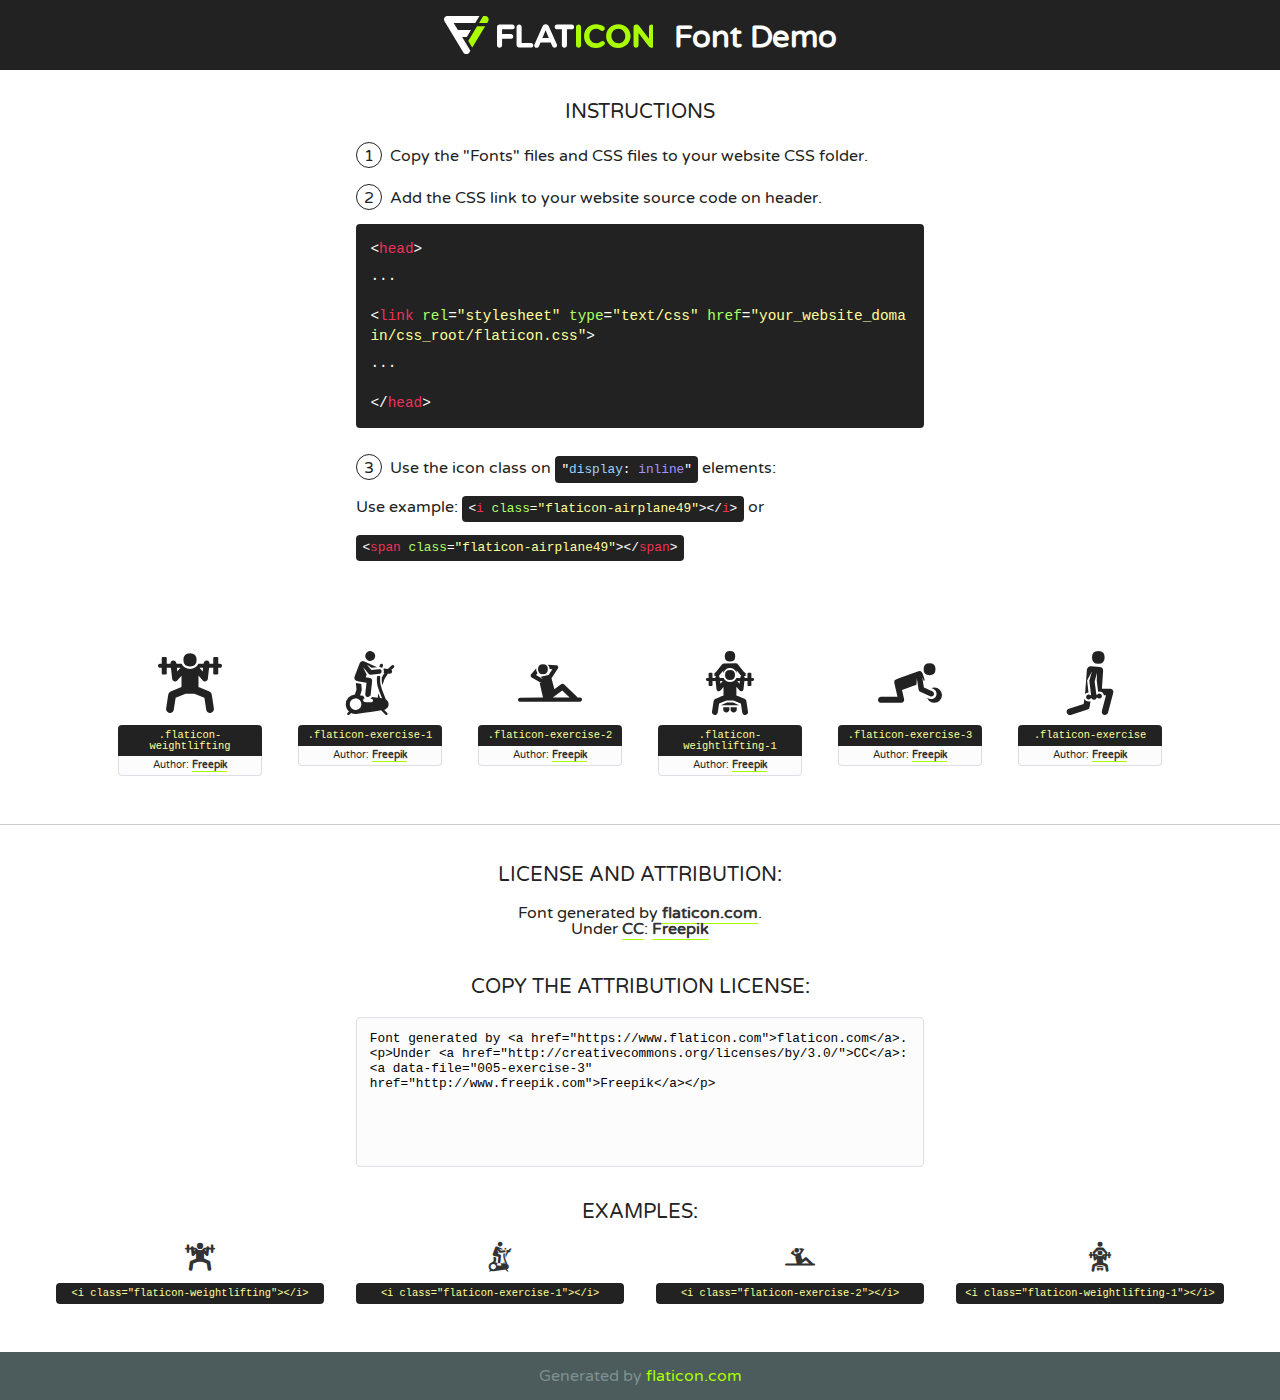
<file: fonts/flaticon-2/font/flaticon.html>
<!DOCTYPE html>
<!--
  Flaticon icon font: Flaticon
  Creation date: 14/12/2018 08:30
-->
<html>
<!DOCTYPE html>
<html>

<head>
    <title>Flaticon WebFont</title>
    <link href="http://fonts.googleapis.com/css?family=Varela+Round" rel="stylesheet" type="text/css" />
    <link rel="stylesheet" type="text/css" href="flaticon.css">
    <meta charset="UTF-8">
    <style>
    html, body, div, span, applet, object, iframe,
    h1, h2, h3, h4, h5, h6, p, blockquote, pre,
    a, abbr, acronym, address, big, cite, code,
    del, dfn, em, img, ins, kbd, q, s, samp,
    small, strike, strong, sub, sup, tt, var,
    b, u, i, center,
    dl, dt, dd, ol, ul, li,
    fieldset, form, label, legend,
    table, caption, tbody, tfoot, thead, tr, th, td,
    article, aside, canvas, details, embed, 
    figure, figcaption, footer, header, hgroup, 
    menu, nav, output, ruby, section, summary,
    time, mark, audio, video {
        margin: 0;
        padding: 0;
        border: 0;
        font-size: 100%;
        font: inherit;
        vertical-align: baseline;
    }
    /* HTML5 display-role reset for older browsers */
    article, aside, details, figcaption, figure, 
    footer, header, hgroup, menu, nav, section {
        display: block;
    }
    body {
        line-height: 1;
    }
    ol, ul {
        list-style: none;
    }
    blockquote, q {
        quotes: none;
    }
    blockquote:before, blockquote:after,
    q:before, q:after {
        content: '';
        content: none;
    }
    table {
        border-collapse: collapse;
        border-spacing: 0;
    }
    body {
        font-family: 'Varela Round', Helvetica, Arial, sans-serif;
        font-size: 16px;
        color: #222;
    }
    a {
        color: #333;
        border-bottom: 1px solid #a9fd00;
        font-weight: bold;
        text-decoration: none;
    }
    * {
        -moz-box-sizing: border-box;
        -webkit-box-sizing: border-box;
        box-sizing: border-box;
        margin: 0;
        padding: 0;
    }
    [class^="flaticon-"]:before, [class*=" flaticon-"]:before, [class^="flaticon-"]:after, [class*=" flaticon-"]:after {
        font-family: Flaticon;
        font-size: 30px;
        font-style: normal;
        margin-left: 20px;
        color: #333;
    }
    .wrapper {
        max-width: 600px;
        margin: auto;
        padding: 0 1em;
    }
    .title {
        font-size: 1.25em;
        text-align: center;
        margin-bottom: 1em;
        text-transform: uppercase;
    }
    header {
        text-align: center;
        background-color: #222;
        color: #fff;
        padding: 1em;
    }
    header .logo {
        width: 210px;
        height: 38px;
        display: inline-block;
        vertical-align: middle;
        margin-right: 1em;
        border: none;
    }
    header strong {
        font-size: 1.95em;
        font-weight: bold;
        vertical-align: middle;
        margin-top: 5px;
        display: inline-block;
    }
    .demo {
        margin: 2em auto;
        line-height: 1.25em;
    }
    .demo ul li {
        margin-bottom: 1em;
    }
    .demo ul li .num {
        color: #222;
        border-radius: 20px;
        display: inline-block;
        width: 26px;
        padding: 3px;
        height: 26px;
        text-align: center;
        margin-right: 0.5em;
        border: 1px solid #222;
    }
    .demo ul li code {
        background-color: #222;
        border-radius: 4px;
        padding: 0.25em 0.5em;
        display: inline-block;
        color: #fff;
        font-family: Consolas,Monaco,Lucida Console,Liberation Mono,DejaVu Sans Mono,Bitstream Vera Sans Mono,Courier New, monospace;
        font-weight: lighter;
        margin-top: 1em;
        font-size: 0.8em;
        word-break: break-all;
    }
    .demo ul li code.big {
        padding: 1em;
        font-size: 0.9em;
    }
    .demo ul li code .red {
        color: #EF3159;
    }
    .demo ul li code .green {
        color: #ACFF65;
    }
    .demo ul li code .yellow {
        color: #FFFF99;
    }
    .demo ul li code .blue {
        color: #99D3FF;
    }
    .demo ul li code .purple {
        color: #A295FF;
    }
    .demo ul li code .dots {
        margin-top: 0.5em;
        display: block;
    }
    #glyphs {
        border-bottom: 1px solid #ccc;
        padding: 2em 0;
        text-align: center;
    }
    .glyph {
        display: inline-block;
        width: 9em;
        margin: 1em;
        text-align: center;
        vertical-align: top;
        background: #FFF;
    }
    .glyph .glyph-icon {
        padding: 10px;
        display: block;
        font-family:"Flaticon";
        font-size: 64px;
        line-height: 1;
    }
    .glyph .glyph-icon:before {
        font-size: 64px;
        color: #222;
        margin-left: 0;
    }
    .class-name {
        font-size: 0.65em;
        background-color: #222;
        color: #fff;
        border-radius: 4px 4px 0 0;
        padding: 0.5em;
        color: #FFFF99;
        font-family: Consolas,Monaco,Lucida Console,Liberation Mono,DejaVu Sans Mono,Bitstream Vera Sans Mono,Courier New, monospace;
    }
    .author-name {
        font-size: 0.6em;
        background-color: #fcfcfd;
        border: 1px solid #DEDEE4;
        border-top: 0;
        border-radius: 0 0 4px 4px;
        padding: 0.5em;
    }
    .class-name:last-child {
        font-size: 10px;
        color:#888;
    }
    .class-name:last-child a {
        font-size: 10px;
        color:#555;
    }
    .class-name:last-child a:hover {
        color:#a9fd00;
    }
    .glyph > input {
        display: block;
        width: 100px;
        margin: 5px auto;
        text-align: center;
        font-size: 12px;
        cursor: text;
    }
    .glyph > input.icon-input {
        font-family:"Flaticon";
        font-size: 16px;
        margin-bottom: 10px;
    }
    .attribution .title {
        margin-top: 2em;
    }
    .attribution textarea {
        background-color: #fcfcfd;
        padding: 1em;
        border: none;
        box-shadow: none;
        border: 1px solid #DEDEE4;
        border-radius: 4px;
        resize: none;
        width: 100%;
        height: 150px;
        font-size: 0.8em;
        font-family: Consolas,Monaco,Lucida Console,Liberation Mono,DejaVu Sans Mono,Bitstream Vera Sans Mono,Courier New, monospace;
        -webkit-appearance: none;
    }
    .iconsuse {
        margin: 2em auto;
        text-align: center;
        max-width: 1200px;
    }
    .iconsuse:after {
        content: '';
        display: table;
        clear: both;
    }
    .iconsuse .image {
        float: left;
        width: 25%;
        padding: 0 1em;
    }
    .iconsuse .image p {
        margin-bottom: 1em;
    }
    .iconsuse .image span {
        display: block;
        font-size: 0.65em;
        background-color: #222;
        color: #fff;
        border-radius: 4px;
        padding: 0.5em;
        color: #FFFF99;
        margin-top: 1em;
        font-family: Consolas,Monaco,Lucida Console,Liberation Mono,DejaVu Sans Mono,Bitstream Vera Sans Mono,Courier New, monospace;
    }
    #footer {
        text-align: center;
        background-color: #4C5B5C;
        color: #7c9192;
        padding: 1em;
    }
    #footer a {
        border: none;
        color: #a9fd00;
        font-weight: normal;
    }
    @media (max-width: 960px) {
        .iconsuse .image {
            width: 50%;
        }
    }
    @media (max-width: 560px) {
        .iconsuse .image {
            width: 100%;
        }
    }
    </style>
</head>

<body class="characters-off">

    <header>
        <a href="https://www.flaticon.com" target="_blank" class="logo">
            <svg version="1.1" xmlns="http://www.w3.org/2000/svg" xmlns:xlink="http://www.w3.org/1999/xlink" xmlns:a="http://ns.adobe.com/AdobeSVGViewerExtensions/3.0/" viewBox="0 0 560.875 102.036" enable-background="new 0 0 560.875 102.036" xml:space="preserve">
                <defs>
                </defs>
                <g>
                    <g class="letters">
                        <path fill="#ffffff" d="M141.596,29.675c0-3.777,2.985-6.767,6.764-6.767h34.438c3.426,0,6.15,2.728,6.15,6.15
                        c0,3.43-2.724,6.149-6.15,6.149h-27.674v13.091h23.719c3.429,0,6.151,2.724,6.151,6.15c0,3.43-2.723,6.149-6.151,6.149h-23.719
                        v17.574c0,3.773-2.986,6.761-6.764,6.761c-3.779,0-6.764-2.989-6.764-6.761V29.675z"></path>
                        <path fill="#ffffff" d="M193.844,29.149c0-3.781,2.985-6.767,6.764-6.767c3.776,0,6.763,2.985,6.763,6.767v42.957h25.039
                        c3.426,0,6.149,2.726,6.149,6.153c0,3.425-2.723,6.15-6.149,6.15h-31.802c-3.779,0-6.764-2.986-6.764-6.768V29.149z"></path>
                        <path fill="#ffffff" d="M241.891,75.71l21.438-48.407c1.492-3.341,4.215-5.357,7.906-5.357h0.792
                        c3.686,0,6.323,2.017,7.815,5.357l21.439,48.407c0.436,0.967,0.701,1.845,0.701,2.723c0,3.602-2.809,6.501-6.414,6.501
                        c-3.161,0-5.269-1.845-6.499-4.655l-4.132-9.661h-27.059l-4.301,10.102c-1.144,2.631-3.426,4.214-6.237,4.214
                        c-3.517,0-6.24-2.81-6.24-6.325C241.1,77.64,241.451,76.677,241.891,75.71z M279.932,58.666l-8.521-20.297l-8.526,20.297H279.932
                        z"></path>
                        <path fill="#ffffff" d="M314.864,35.387H301.86c-3.429,0-6.239-2.813-6.239-6.238c0-3.429,2.811-6.24,6.239-6.24h39.533
                        c3.426,0,6.237,2.811,6.237,6.24c0,3.425-2.811,6.238-6.237,6.238h-13.001v42.785c0,3.773-2.99,6.761-6.764,6.761
                        c-3.779,0-6.764-2.989-6.764-6.761V35.387z"></path>
                        <path fill="#A9FD00" d="M352.615,29.149c0-3.781,2.985-6.767,6.767-6.767c3.774,0,6.761,2.985,6.761,6.767v49.024
                        c0,3.773-2.987,6.761-6.761,6.761c-3.781,0-6.767-2.989-6.767-6.761V29.149z"></path>
                        <path fill="#A9FD00" d="M374.132,53.836v-0.179c0-17.481,13.178-31.801,32.065-31.801c9.22,0,15.459,2.458,20.557,6.238
                        c1.402,1.054,2.637,2.985,2.637,5.357c0,3.692-2.985,6.59-6.681,6.59c-1.845,0-3.071-0.702-4.044-1.319
                        c-3.776-2.813-7.729-4.393-12.562-4.393c-10.364,0-17.831,8.611-17.831,19.154v0.173c0,10.542,7.291,19.329,17.831,19.329
                        c5.715,0,9.492-1.756,13.359-4.834c1.049-0.874,2.458-1.491,4.039-1.491c3.429,0,6.325,2.813,6.325,6.236
                        c0,2.106-1.056,3.78-2.282,4.834c-5.539,4.834-12.036,7.733-21.878,7.733C387.572,85.464,374.132,71.493,374.132,53.836z"></path>
                        <path fill="#A9FD00" d="M433.009,53.836v-0.179c0-17.481,13.79-31.801,32.766-31.801c18.981,0,32.592,14.143,32.592,31.628v0.173
                        c0,17.483-13.785,31.807-32.769,31.807C446.625,85.464,433.009,71.32,433.009,53.836z M484.224,53.836v-0.179
                        c0-10.539-7.725-19.326-18.626-19.326c-10.893,0-18.449,8.611-18.449,19.154v0.173c0,10.542,7.73,19.329,18.626,19.329
                        C476.676,72.986,484.224,64.378,484.224,53.836z"></path>
                        <path fill="#A9FD00" d="M506.233,29.321c0-3.774,2.99-6.763,6.767-6.763h1.401c3.252,0,5.183,1.583,7.029,3.953l26.093,34.265
                        V29.059c0-3.692,2.99-6.677,6.681-6.677c3.683,0,6.671,2.985,6.671,6.677v48.934c0,3.78-2.987,6.765-6.764,6.765h-0.436
                        c-3.257,0-5.188-1.581-7.034-3.953l-27.056-35.492v32.944c0,3.687-2.985,6.676-6.678,6.676c-3.683,0-6.673-2.989-6.673-6.676
                        V29.321z"></path>
                    </g>
                    <g class="insignia">
                        <path fill="#ffffff" d="M48.372,56.137h12.517l11.156-18.537H37.186L25.688,18.539h57.825L94.668,0H9.271
                        C5.925,0,2.842,1.801,1.198,4.716c-1.644,2.907-1.593,6.482,0.134,9.343l50.38,83.501c1.678,2.781,4.689,4.476,7.938,4.476
                        c3.246,0,6.257-1.695,7.935-4.476l2.898-4.804L48.372,56.137z"></path>
                        <g class="i">
                            <path fill="#A9FD00" d="M93.575,18.539h0.031v0.004l21.652,0.004l2.705-4.488c1.727-2.861,1.778-6.436,0.133-9.343
                            C116.454,1.801,113.371,0,110.026,0h-5.294L93.575,18.539z"></path>
                            <polygon fill="#A9FD00" points="88.291,27.356 64.725,66.486 75.519,84.404 109.942,27.356"></polygon>
                        </g>
                    </g>
                </g>
            </svg>
        </a>
        <strong>Font Demo</strong>
    </header>


    <section class="demo wrapper">

        <p class="title">Instructions</p>

        <ul>
            <li>
                <span class="num">1</span>Copy the "Fonts" files and CSS files to your website CSS folder.
            </li>
            <li>
                <span class="num">2</span>Add the CSS link to your website source code on header.
                <code class="big">
                    &lt;<span class="red">head</span>&gt;
                    <br/><span class="dots">...</span>
                    <br/>&lt;<span class="red">link</span> <span class="green">rel</span>=<span class="yellow">"stylesheet"</span> <span class="green">type</span>=<span class="yellow">"text/css"</span> <span class="green">href</span>=<span class="yellow">"your_website_domain/css_root/flaticon.css"</span>&gt;
                    <br/><span class="dots">...</span>
                    <br/>&lt;/<span class="red">head</span>&gt;
                </code>
            </li>

            <li>
                <p>
                    <span class="num">3</span>Use the icon class on <code>"<span class="blue">display</span>:<span class="purple"> inline</span>"</code> elements:
                    <br />
                    Use example: <code>&lt;<span class="red">i</span> <span class="green">class</span>=<span class="yellow">&quot;flaticon-airplane49&quot;</span>&gt;&lt;/<span class="red">i</span>&gt;</code> or <code>&lt;<span class="red">span</span> <span class="green">class</span>=<span class="yellow">&quot;flaticon-airplane49&quot;</span>&gt;&lt;/<span class="red">span</span>&gt;</code>
            </li>
        </ul>

    </section>




   <section id="glyphs">          
    
      
        <div class="glyph"><div class="glyph-icon flaticon-weightlifting"></div>
            <div class="class-name">.flaticon-weightlifting</div>
            <div class="author-name">Author: <a data-file="001-weightlifting" href="http://www.freepik.com">Freepik</a> </div> 
        </div>        
        
        <div class="glyph"><div class="glyph-icon flaticon-exercise-1"></div>
            <div class="class-name">.flaticon-exercise-1</div>
            <div class="author-name">Author: <a data-file="002-exercise-1" href="http://www.freepik.com">Freepik</a> </div> 
        </div>        
        
        <div class="glyph"><div class="glyph-icon flaticon-exercise-2"></div>
            <div class="class-name">.flaticon-exercise-2</div>
            <div class="author-name">Author: <a data-file="003-exercise-2" href="http://www.freepik.com">Freepik</a> </div> 
        </div>        
        
        <div class="glyph"><div class="glyph-icon flaticon-weightlifting-1"></div>
            <div class="class-name">.flaticon-weightlifting-1</div>
            <div class="author-name">Author: <a data-file="004-weightlifting-1" href="http://www.freepik.com">Freepik</a> </div> 
        </div>        
        
        <div class="glyph"><div class="glyph-icon flaticon-exercise-3"></div>
            <div class="class-name">.flaticon-exercise-3</div>
            <div class="author-name">Author: <a data-file="005-exercise-3" href="http://www.freepik.com">Freepik</a> </div> 
        </div>        
        
        <div class="glyph"><div class="glyph-icon flaticon-exercise"></div>
            <div class="class-name">.flaticon-exercise</div>
            <div class="author-name">Author: <a data-file="006-exercise" href="http://www.freepik.com">Freepik</a> </div> 
        </div>        
        

    </section>



    <section class="attribution wrapper"   style="text-align:center;">

      <div class="title">License and attribution:</div><div class="attrDiv">Font generated by <a href="https://www.flaticon.com">flaticon.com</a>. <div><p>Under <a href="http://creativecommons.org/licenses/by/3.0/">CC</a>: <a data-file="005-exercise-3" href="http://www.freepik.com">Freepik</a></p>  </div>
      </div>
      <div class="title">Copy the Attribution License:</div>

    <textarea onclick="this.focus();this.select();">Font generated by &lt;a href=&quot;https://www.flaticon.com&quot;&gt;flaticon.com&lt;/a&gt;. <p>Under <a href="http://creativecommons.org/licenses/by/3.0/">CC</a>: <a data-file="005-exercise-3" href="http://www.freepik.com">Freepik</a></p>  
     </textarea>

    </section>

    <section class="iconsuse">

          <div class="title">Examples:</div>            
             
            <div class="image">
                <p>
                    <i class="glyph-icon flaticon-weightlifting"></i> 
                    <span>&lt;i class=&quot;flaticon-weightlifting&quot;&gt;&lt;/i&gt;</span>
                </p>
            </div>
            
            <div class="image">
                <p>
                    <i class="glyph-icon flaticon-exercise-1"></i> 
                    <span>&lt;i class=&quot;flaticon-exercise-1&quot;&gt;&lt;/i&gt;</span>
                </p>
            </div>
            
            <div class="image">
                <p>
                    <i class="glyph-icon flaticon-exercise-2"></i> 
                    <span>&lt;i class=&quot;flaticon-exercise-2&quot;&gt;&lt;/i&gt;</span>
                </p>
            </div>
            
            <div class="image">
                <p>
                    <i class="glyph-icon flaticon-weightlifting-1"></i> 
                    <span>&lt;i class=&quot;flaticon-weightlifting-1&quot;&gt;&lt;/i&gt;</span>
                </p>
            </div>
                       
        </div>
                            
    </section>

<div id="footer">
    <div>Generated by <a href="https://www.flaticon.com">flaticon.com</a>
    </div>
</div>



</body>
</html>
</file>
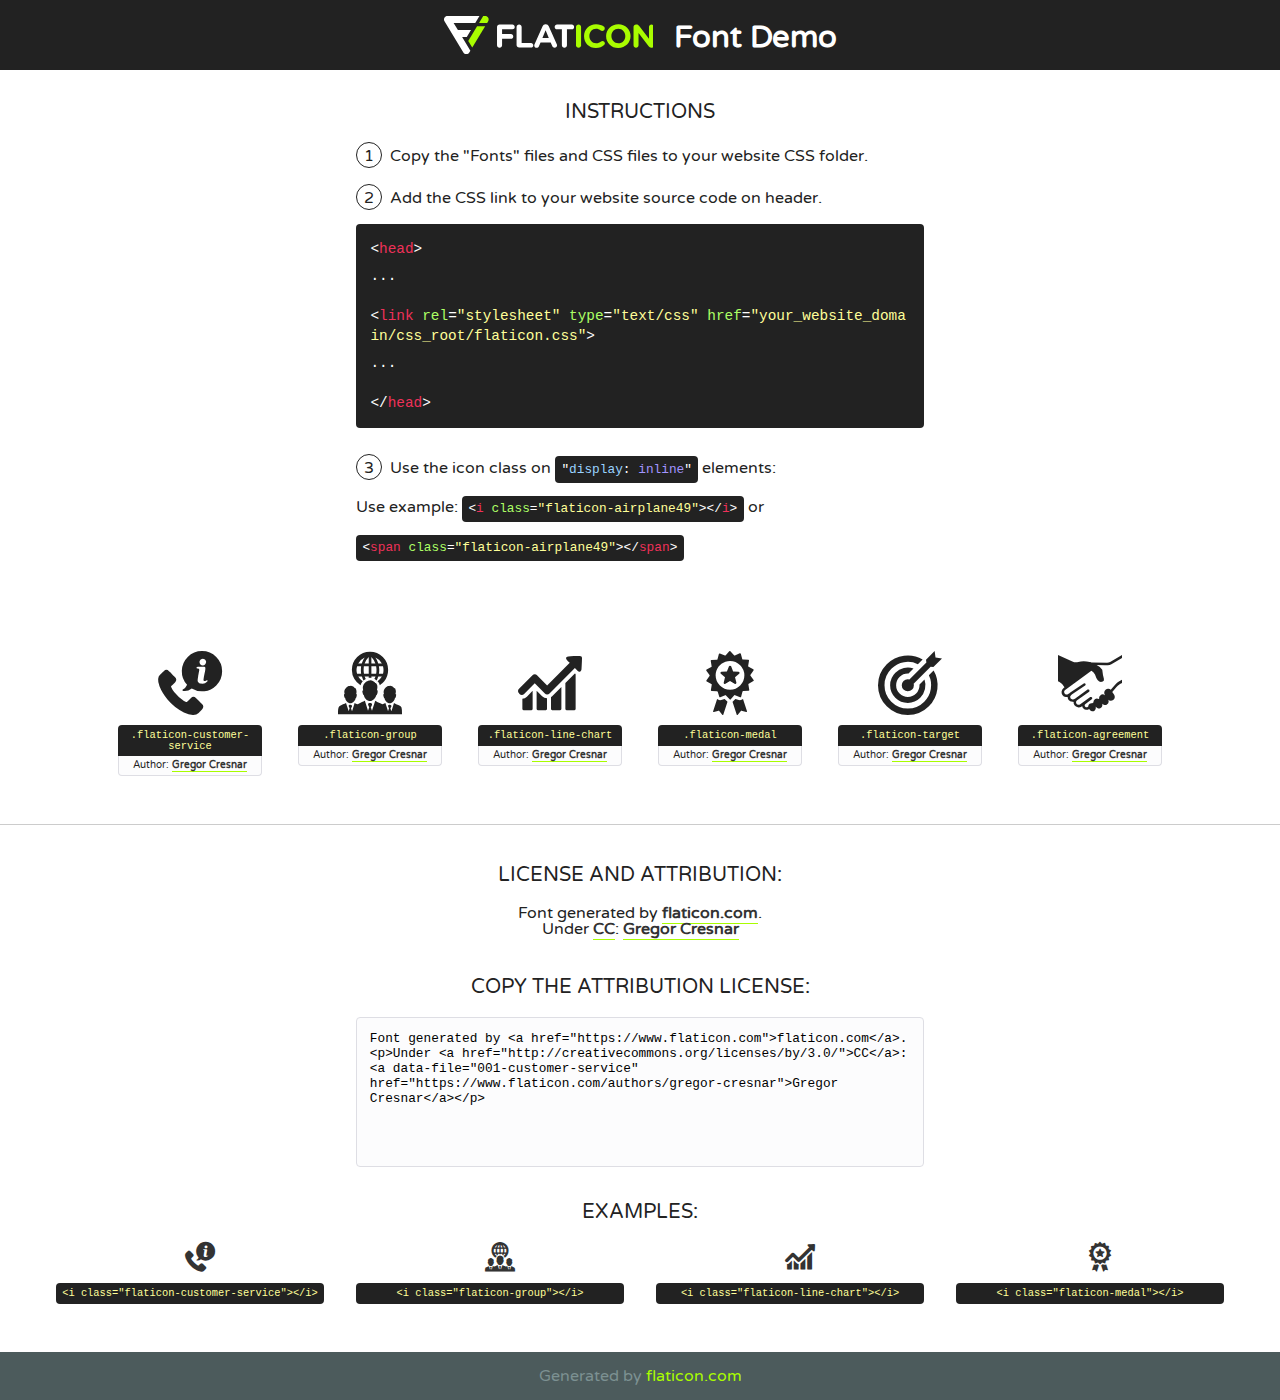
<file: fonts/flaticon/font/flaticon.html>
<!DOCTYPE html>
<!--
  Flaticon icon font: Flaticon
  Creation date: 18/02/2019 05:17
-->
<html>
<!DOCTYPE html>
<html>

<head>
    <title>Flaticon WebFont</title>
    <link href="http://fonts.googleapis.com/css?family=Varela+Round" rel="stylesheet" type="text/css" />
    <link rel="stylesheet" type="text/css" href="flaticon.css">
    <meta charset="UTF-8">
    <style>
    html, body, div, span, applet, object, iframe,
    h1, h2, h3, h4, h5, h6, p, blockquote, pre,
    a, abbr, acronym, address, big, cite, code,
    del, dfn, em, img, ins, kbd, q, s, samp,
    small, strike, strong, sub, sup, tt, var,
    b, u, i, center,
    dl, dt, dd, ol, ul, li,
    fieldset, form, label, legend,
    table, caption, tbody, tfoot, thead, tr, th, td,
    article, aside, canvas, details, embed, 
    figure, figcaption, footer, header, hgroup, 
    menu, nav, output, ruby, section, summary,
    time, mark, audio, video {
        margin: 0;
        padding: 0;
        border: 0;
        font-size: 100%;
        font: inherit;
        vertical-align: baseline;
    }
    /* HTML5 display-role reset for older browsers */
    article, aside, details, figcaption, figure, 
    footer, header, hgroup, menu, nav, section {
        display: block;
    }
    body {
        line-height: 1;
    }
    ol, ul {
        list-style: none;
    }
    blockquote, q {
        quotes: none;
    }
    blockquote:before, blockquote:after,
    q:before, q:after {
        content: '';
        content: none;
    }
    table {
        border-collapse: collapse;
        border-spacing: 0;
    }
    body {
        font-family: 'Varela Round', Helvetica, Arial, sans-serif;
        font-size: 16px;
        color: #222;
    }
    a {
        color: #333;
        border-bottom: 1px solid #a9fd00;
        font-weight: bold;
        text-decoration: none;
    }
    * {
        -moz-box-sizing: border-box;
        -webkit-box-sizing: border-box;
        box-sizing: border-box;
        margin: 0;
        padding: 0;
    }
    [class^="flaticon-"]:before, [class*=" flaticon-"]:before, [class^="flaticon-"]:after, [class*=" flaticon-"]:after {
        font-family: Flaticon;
        font-size: 30px;
        font-style: normal;
        margin-left: 20px;
        color: #333;
    }
    .wrapper {
        max-width: 600px;
        margin: auto;
        padding: 0 1em;
    }
    .title {
        font-size: 1.25em;
        text-align: center;
        margin-bottom: 1em;
        text-transform: uppercase;
    }
    header {
        text-align: center;
        background-color: #222;
        color: #fff;
        padding: 1em;
    }
    header .logo {
        width: 210px;
        height: 38px;
        display: inline-block;
        vertical-align: middle;
        margin-right: 1em;
        border: none;
    }
    header strong {
        font-size: 1.95em;
        font-weight: bold;
        vertical-align: middle;
        margin-top: 5px;
        display: inline-block;
    }
    .demo {
        margin: 2em auto;
        line-height: 1.25em;
    }
    .demo ul li {
        margin-bottom: 1em;
    }
    .demo ul li .num {
        color: #222;
        border-radius: 20px;
        display: inline-block;
        width: 26px;
        padding: 3px;
        height: 26px;
        text-align: center;
        margin-right: 0.5em;
        border: 1px solid #222;
    }
    .demo ul li code {
        background-color: #222;
        border-radius: 4px;
        padding: 0.25em 0.5em;
        display: inline-block;
        color: #fff;
        font-family: Consolas,Monaco,Lucida Console,Liberation Mono,DejaVu Sans Mono,Bitstream Vera Sans Mono,Courier New, monospace;
        font-weight: lighter;
        margin-top: 1em;
        font-size: 0.8em;
        word-break: break-all;
    }
    .demo ul li code.big {
        padding: 1em;
        font-size: 0.9em;
    }
    .demo ul li code .red {
        color: #EF3159;
    }
    .demo ul li code .green {
        color: #ACFF65;
    }
    .demo ul li code .yellow {
        color: #FFFF99;
    }
    .demo ul li code .blue {
        color: #99D3FF;
    }
    .demo ul li code .purple {
        color: #A295FF;
    }
    .demo ul li code .dots {
        margin-top: 0.5em;
        display: block;
    }
    #glyphs {
        border-bottom: 1px solid #ccc;
        padding: 2em 0;
        text-align: center;
    }
    .glyph {
        display: inline-block;
        width: 9em;
        margin: 1em;
        text-align: center;
        vertical-align: top;
        background: #FFF;
    }
    .glyph .glyph-icon {
        padding: 10px;
        display: block;
        font-family:"Flaticon";
        font-size: 64px;
        line-height: 1;
    }
    .glyph .glyph-icon:before {
        font-size: 64px;
        color: #222;
        margin-left: 0;
    }
    .class-name {
        font-size: 0.65em;
        background-color: #222;
        color: #fff;
        border-radius: 4px 4px 0 0;
        padding: 0.5em;
        color: #FFFF99;
        font-family: Consolas,Monaco,Lucida Console,Liberation Mono,DejaVu Sans Mono,Bitstream Vera Sans Mono,Courier New, monospace;
    }
    .author-name {
        font-size: 0.6em;
        background-color: #fcfcfd;
        border: 1px solid #DEDEE4;
        border-top: 0;
        border-radius: 0 0 4px 4px;
        padding: 0.5em;
    }
    .class-name:last-child {
        font-size: 10px;
        color:#888;
    }
    .class-name:last-child a {
        font-size: 10px;
        color:#555;
    }
    .class-name:last-child a:hover {
        color:#a9fd00;
    }
    .glyph > input {
        display: block;
        width: 100px;
        margin: 5px auto;
        text-align: center;
        font-size: 12px;
        cursor: text;
    }
    .glyph > input.icon-input {
        font-family:"Flaticon";
        font-size: 16px;
        margin-bottom: 10px;
    }
    .attribution .title {
        margin-top: 2em;
    }
    .attribution textarea {
        background-color: #fcfcfd;
        padding: 1em;
        border: none;
        box-shadow: none;
        border: 1px solid #DEDEE4;
        border-radius: 4px;
        resize: none;
        width: 100%;
        height: 150px;
        font-size: 0.8em;
        font-family: Consolas,Monaco,Lucida Console,Liberation Mono,DejaVu Sans Mono,Bitstream Vera Sans Mono,Courier New, monospace;
        -webkit-appearance: none;
    }
    .iconsuse {
        margin: 2em auto;
        text-align: center;
        max-width: 1200px;
    }
    .iconsuse:after {
        content: '';
        display: table;
        clear: both;
    }
    .iconsuse .image {
        float: left;
        width: 25%;
        padding: 0 1em;
    }
    .iconsuse .image p {
        margin-bottom: 1em;
    }
    .iconsuse .image span {
        display: block;
        font-size: 0.65em;
        background-color: #222;
        color: #fff;
        border-radius: 4px;
        padding: 0.5em;
        color: #FFFF99;
        margin-top: 1em;
        font-family: Consolas,Monaco,Lucida Console,Liberation Mono,DejaVu Sans Mono,Bitstream Vera Sans Mono,Courier New, monospace;
    }
    #footer {
        text-align: center;
        background-color: #4C5B5C;
        color: #7c9192;
        padding: 1em;
    }
    #footer a {
        border: none;
        color: #a9fd00;
        font-weight: normal;
    }
    @media (max-width: 960px) {
        .iconsuse .image {
            width: 50%;
        }
    }
    @media (max-width: 560px) {
        .iconsuse .image {
            width: 100%;
        }
    }
    </style>
</head>

<body class="characters-off">

    <header>
        <a href="https://www.flaticon.com" target="_blank" class="logo">
            <svg version="1.1" xmlns="http://www.w3.org/2000/svg" xmlns:xlink="http://www.w3.org/1999/xlink" xmlns:a="http://ns.adobe.com/AdobeSVGViewerExtensions/3.0/" viewBox="0 0 560.875 102.036" enable-background="new 0 0 560.875 102.036" xml:space="preserve">
                <defs>
                </defs>
                <g>
                    <g class="letters">
                        <path fill="#ffffff" d="M141.596,29.675c0-3.777,2.985-6.767,6.764-6.767h34.438c3.426,0,6.15,2.728,6.15,6.15
                        c0,3.43-2.724,6.149-6.15,6.149h-27.674v13.091h23.719c3.429,0,6.151,2.724,6.151,6.15c0,3.43-2.723,6.149-6.151,6.149h-23.719
                        v17.574c0,3.773-2.986,6.761-6.764,6.761c-3.779,0-6.764-2.989-6.764-6.761V29.675z"></path>
                        <path fill="#ffffff" d="M193.844,29.149c0-3.781,2.985-6.767,6.764-6.767c3.776,0,6.763,2.985,6.763,6.767v42.957h25.039
                        c3.426,0,6.149,2.726,6.149,6.153c0,3.425-2.723,6.15-6.149,6.15h-31.802c-3.779,0-6.764-2.986-6.764-6.768V29.149z"></path>
                        <path fill="#ffffff" d="M241.891,75.71l21.438-48.407c1.492-3.341,4.215-5.357,7.906-5.357h0.792
                        c3.686,0,6.323,2.017,7.815,5.357l21.439,48.407c0.436,0.967,0.701,1.845,0.701,2.723c0,3.602-2.809,6.501-6.414,6.501
                        c-3.161,0-5.269-1.845-6.499-4.655l-4.132-9.661h-27.059l-4.301,10.102c-1.144,2.631-3.426,4.214-6.237,4.214
                        c-3.517,0-6.24-2.81-6.24-6.325C241.1,77.64,241.451,76.677,241.891,75.71z M279.932,58.666l-8.521-20.297l-8.526,20.297H279.932
                        z"></path>
                        <path fill="#ffffff" d="M314.864,35.387H301.86c-3.429,0-6.239-2.813-6.239-6.238c0-3.429,2.811-6.24,6.239-6.24h39.533
                        c3.426,0,6.237,2.811,6.237,6.24c0,3.425-2.811,6.238-6.237,6.238h-13.001v42.785c0,3.773-2.99,6.761-6.764,6.761
                        c-3.779,0-6.764-2.989-6.764-6.761V35.387z"></path>
                        <path fill="#A9FD00" d="M352.615,29.149c0-3.781,2.985-6.767,6.767-6.767c3.774,0,6.761,2.985,6.761,6.767v49.024
                        c0,3.773-2.987,6.761-6.761,6.761c-3.781,0-6.767-2.989-6.767-6.761V29.149z"></path>
                        <path fill="#A9FD00" d="M374.132,53.836v-0.179c0-17.481,13.178-31.801,32.065-31.801c9.22,0,15.459,2.458,20.557,6.238
                        c1.402,1.054,2.637,2.985,2.637,5.357c0,3.692-2.985,6.59-6.681,6.59c-1.845,0-3.071-0.702-4.044-1.319
                        c-3.776-2.813-7.729-4.393-12.562-4.393c-10.364,0-17.831,8.611-17.831,19.154v0.173c0,10.542,7.291,19.329,17.831,19.329
                        c5.715,0,9.492-1.756,13.359-4.834c1.049-0.874,2.458-1.491,4.039-1.491c3.429,0,6.325,2.813,6.325,6.236
                        c0,2.106-1.056,3.78-2.282,4.834c-5.539,4.834-12.036,7.733-21.878,7.733C387.572,85.464,374.132,71.493,374.132,53.836z"></path>
                        <path fill="#A9FD00" d="M433.009,53.836v-0.179c0-17.481,13.79-31.801,32.766-31.801c18.981,0,32.592,14.143,32.592,31.628v0.173
                        c0,17.483-13.785,31.807-32.769,31.807C446.625,85.464,433.009,71.32,433.009,53.836z M484.224,53.836v-0.179
                        c0-10.539-7.725-19.326-18.626-19.326c-10.893,0-18.449,8.611-18.449,19.154v0.173c0,10.542,7.73,19.329,18.626,19.329
                        C476.676,72.986,484.224,64.378,484.224,53.836z"></path>
                        <path fill="#A9FD00" d="M506.233,29.321c0-3.774,2.99-6.763,6.767-6.763h1.401c3.252,0,5.183,1.583,7.029,3.953l26.093,34.265
                        V29.059c0-3.692,2.99-6.677,6.681-6.677c3.683,0,6.671,2.985,6.671,6.677v48.934c0,3.78-2.987,6.765-6.764,6.765h-0.436
                        c-3.257,0-5.188-1.581-7.034-3.953l-27.056-35.492v32.944c0,3.687-2.985,6.676-6.678,6.676c-3.683,0-6.673-2.989-6.673-6.676
                        V29.321z"></path>
                    </g>
                    <g class="insignia">
                        <path fill="#ffffff" d="M48.372,56.137h12.517l11.156-18.537H37.186L25.688,18.539h57.825L94.668,0H9.271
                        C5.925,0,2.842,1.801,1.198,4.716c-1.644,2.907-1.593,6.482,0.134,9.343l50.38,83.501c1.678,2.781,4.689,4.476,7.938,4.476
                        c3.246,0,6.257-1.695,7.935-4.476l2.898-4.804L48.372,56.137z"></path>
                        <g class="i">
                            <path fill="#A9FD00" d="M93.575,18.539h0.031v0.004l21.652,0.004l2.705-4.488c1.727-2.861,1.778-6.436,0.133-9.343
                            C116.454,1.801,113.371,0,110.026,0h-5.294L93.575,18.539z"></path>
                            <polygon fill="#A9FD00" points="88.291,27.356 64.725,66.486 75.519,84.404 109.942,27.356"></polygon>
                        </g>
                    </g>
                </g>
            </svg>
        </a>
        <strong>Font Demo</strong>
    </header>


    <section class="demo wrapper">

        <p class="title">Instructions</p>

        <ul>
            <li>
                <span class="num">1</span>Copy the "Fonts" files and CSS files to your website CSS folder.
            </li>
            <li>
                <span class="num">2</span>Add the CSS link to your website source code on header.
                <code class="big">
                    &lt;<span class="red">head</span>&gt;
                    <br/><span class="dots">...</span>
                    <br/>&lt;<span class="red">link</span> <span class="green">rel</span>=<span class="yellow">"stylesheet"</span> <span class="green">type</span>=<span class="yellow">"text/css"</span> <span class="green">href</span>=<span class="yellow">"your_website_domain/css_root/flaticon.css"</span>&gt;
                    <br/><span class="dots">...</span>
                    <br/>&lt;/<span class="red">head</span>&gt;
                </code>
            </li>

            <li>
                <p>
                    <span class="num">3</span>Use the icon class on <code>"<span class="blue">display</span>:<span class="purple"> inline</span>"</code> elements:
                    <br />
                    Use example: <code>&lt;<span class="red">i</span> <span class="green">class</span>=<span class="yellow">&quot;flaticon-airplane49&quot;</span>&gt;&lt;/<span class="red">i</span>&gt;</code> or <code>&lt;<span class="red">span</span> <span class="green">class</span>=<span class="yellow">&quot;flaticon-airplane49&quot;</span>&gt;&lt;/<span class="red">span</span>&gt;</code>
            </li>
        </ul>

    </section>




   <section id="glyphs">          
    
      
        <div class="glyph"><div class="glyph-icon flaticon-customer-service"></div>
            <div class="class-name">.flaticon-customer-service</div>
            <div class="author-name">Author: <a data-file="001-customer-service" href="https://www.flaticon.com/authors/gregor-cresnar">Gregor Cresnar</a> </div> 
        </div>        
        
        <div class="glyph"><div class="glyph-icon flaticon-group"></div>
            <div class="class-name">.flaticon-group</div>
            <div class="author-name">Author: <a data-file="002-group" href="https://www.flaticon.com/authors/gregor-cresnar">Gregor Cresnar</a> </div> 
        </div>        
        
        <div class="glyph"><div class="glyph-icon flaticon-line-chart"></div>
            <div class="class-name">.flaticon-line-chart</div>
            <div class="author-name">Author: <a data-file="003-line-chart" href="https://www.flaticon.com/authors/gregor-cresnar">Gregor Cresnar</a> </div> 
        </div>        
        
        <div class="glyph"><div class="glyph-icon flaticon-medal"></div>
            <div class="class-name">.flaticon-medal</div>
            <div class="author-name">Author: <a data-file="004-medal" href="https://www.flaticon.com/authors/gregor-cresnar">Gregor Cresnar</a> </div> 
        </div>        
        
        <div class="glyph"><div class="glyph-icon flaticon-target"></div>
            <div class="class-name">.flaticon-target</div>
            <div class="author-name">Author: <a data-file="005-target" href="https://www.flaticon.com/authors/gregor-cresnar">Gregor Cresnar</a> </div> 
        </div>        
        
        <div class="glyph"><div class="glyph-icon flaticon-agreement"></div>
            <div class="class-name">.flaticon-agreement</div>
            <div class="author-name">Author: <a data-file="006-agreement" href="https://www.flaticon.com/authors/gregor-cresnar">Gregor Cresnar</a> </div> 
        </div>        
        

    </section>



    <section class="attribution wrapper"   style="text-align:center;">

      <div class="title">License and attribution:</div><div class="attrDiv">Font generated by <a href="https://www.flaticon.com">flaticon.com</a>. <div><p>Under <a href="http://creativecommons.org/licenses/by/3.0/">CC</a>: <a data-file="001-customer-service" href="https://www.flaticon.com/authors/gregor-cresnar">Gregor Cresnar</a></p>  </div>
      </div>
      <div class="title">Copy the Attribution License:</div>

    <textarea onclick="this.focus();this.select();">Font generated by &lt;a href=&quot;https://www.flaticon.com&quot;&gt;flaticon.com&lt;/a&gt;. <p>Under <a href="http://creativecommons.org/licenses/by/3.0/">CC</a>: <a data-file="001-customer-service" href="https://www.flaticon.com/authors/gregor-cresnar">Gregor Cresnar</a></p>  
     </textarea>

    </section>

    <section class="iconsuse">

          <div class="title">Examples:</div>            
             
            <div class="image">
                <p>
                    <i class="glyph-icon flaticon-customer-service"></i> 
                    <span>&lt;i class=&quot;flaticon-customer-service&quot;&gt;&lt;/i&gt;</span>
                </p>
            </div>
            
            <div class="image">
                <p>
                    <i class="glyph-icon flaticon-group"></i> 
                    <span>&lt;i class=&quot;flaticon-group&quot;&gt;&lt;/i&gt;</span>
                </p>
            </div>
            
            <div class="image">
                <p>
                    <i class="glyph-icon flaticon-line-chart"></i> 
                    <span>&lt;i class=&quot;flaticon-line-chart&quot;&gt;&lt;/i&gt;</span>
                </p>
            </div>
            
            <div class="image">
                <p>
                    <i class="glyph-icon flaticon-medal"></i> 
                    <span>&lt;i class=&quot;flaticon-medal&quot;&gt;&lt;/i&gt;</span>
                </p>
            </div>
                       
        </div>
                            
    </section>

<div id="footer">
    <div>Generated by <a href="https://www.flaticon.com">flaticon.com</a>
    </div>
</div>



</body>
</html>
</file>
<file: fonts/flaticon-2/font/flaticon.css>
/*
  	Flaticon icon font: Flaticon
  	Creation date: 14/12/2018 08:30
  	*/

@font-face {
  font-family: "Flaticon";
  src: url("./Flaticon.eot");
  src: url("./Flaticon.eot?#iefix") format("embedded-opentype"),
       url("./Flaticon.woff") format("woff"),
       url("./Flaticon.ttf") format("truetype"),
       url("./Flaticon.svg#Flaticon") format("svg");
  font-weight: normal;
  font-style: normal;
}

@media screen and (-webkit-min-device-pixel-ratio:0) {
  @font-face {
    font-family: "Flaticon";
    src: url("./Flaticon.svg#Flaticon") format("svg");
  }
}

[class^="flaticon-"]:before, [class*=" flaticon-"]:before,
[class^="flaticon-"]:after, [class*=" flaticon-"]:after {   
  font-family: Flaticon;
  speak: none;
  font-style: normal;
  font-weight: normal;
  font-variant: normal;
  text-transform: none;
  line-height: 1;

  /* Better Font Rendering =========== */
  -webkit-font-smoothing: antialiased;
  -moz-osx-font-smoothing: grayscale;
}

.flaticon-weightlifting:before { content: "\f100"; }
.flaticon-exercise-1:before { content: "\f101"; }
.flaticon-exercise-2:before { content: "\f102"; }
.flaticon-weightlifting-1:before { content: "\f103"; }
.flaticon-exercise-3:before { content: "\f104"; }
.flaticon-exercise:before { content: "\f105"; }
</file>
<file: fonts/flaticon/font/flaticon.css>
/*
  	Flaticon icon font: Flaticon
  	Creation date: 18/02/2019 05:17
  	*/

@font-face {
  font-family: "Flaticon";
  src: url("./Flaticon.eot");
  src: url("./Flaticon.eot?#iefix") format("embedded-opentype"),
       url("./Flaticon.woff2") format("woff2"),
       url("./Flaticon.woff") format("woff"),
       url("./Flaticon.ttf") format("truetype"),
       url("./Flaticon.svg#Flaticon") format("svg");
  font-weight: normal;
  font-style: normal;
}

@media screen and (-webkit-min-device-pixel-ratio:0) {
  @font-face {
    font-family: "Flaticon";
    src: url("./Flaticon.svg#Flaticon") format("svg");
  }
}

[class^="flaticon-"]:before, [class*=" flaticon-"]:before,
[class^="flaticon-"]:after, [class*=" flaticon-"]:after {   
  font-family: Flaticon;
        speak: none;
  font-style: normal;
  font-weight: normal;
  font-variant: normal;
  text-transform: none;
  line-height: 1;

  /* Better Font Rendering =========== */
  -webkit-font-smoothing: antialiased;
  -moz-osx-font-smoothing: grayscale;
}

.flaticon-customer-service:before { content: "\f100"; }
.flaticon-group:before { content: "\f101"; }
.flaticon-line-chart:before { content: "\f102"; }
.flaticon-medal:before { content: "\f103"; }
.flaticon-target:before { content: "\f104"; }
.flaticon-agreement:before { content: "\f105"; }
</file>
